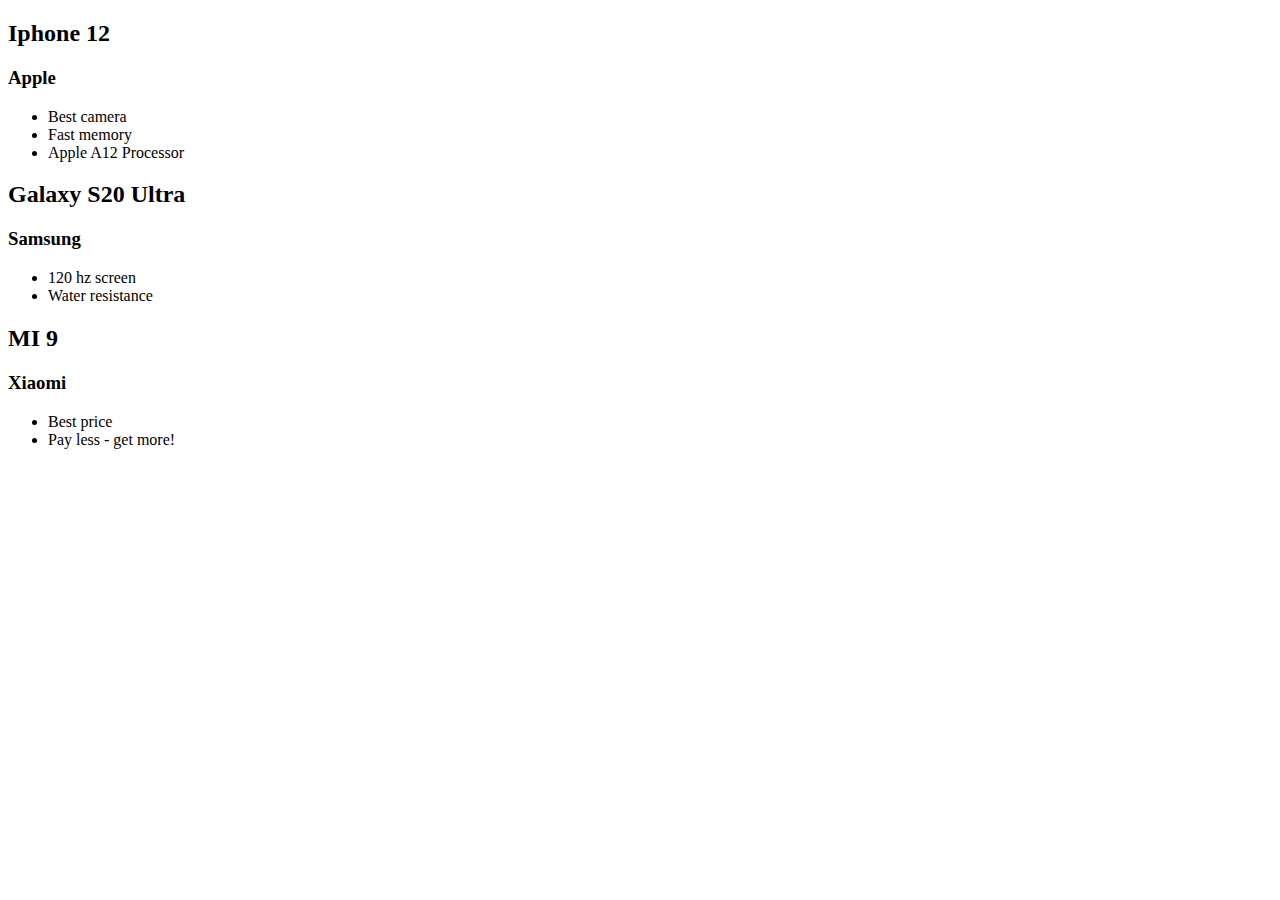
<file: hw-11/index.html>
<!DOCTYPE html>
<html lang="en">
<head>
   <meta charset="UTF-8">
   <meta http-equiv="X-UA-Compatible" content="IE=edge">
   <meta name="viewport" content="width=device-width, initial-scale=1.0">
   <title>Document</title>
</head>
<body>
   <script src="./script.js"></script>
</body>
</html>
</file>
